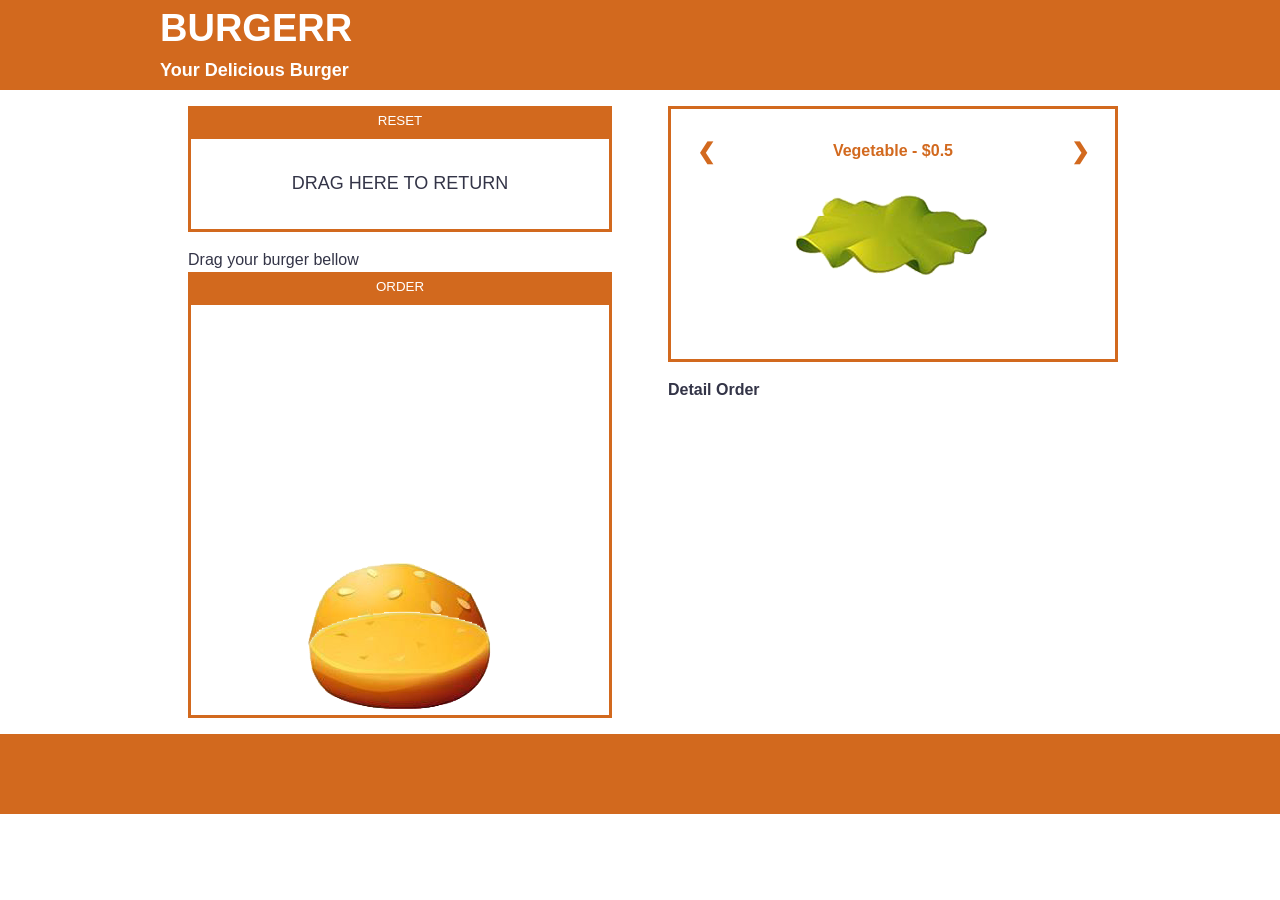
<file: index.html>
<html>
	<head>
	 	<meta name="viewport" content="width=device-width, initial-scale=1" />  
   		<meta http-equiv="X-UA-Compatible" content="IE=edge">
   		<meta name="apple-mobile-web-app-capable" content="yes">
		<meta charset="UTF-8" />
		<title>Burgerr - Your Delicious Burger</title>
		<link href="css/simple-grid.min.css" rel="stylesheet" media="screen" />
		<link href="css/stylesheet.css" rel="stylesheet" media="screen" />
		<script src="js/jquery-3.2.1.min.js"></script>
		<script src="js/item.js"></script>
		<script src="js/main.js"></script>
	</head>
	
	<body>
		<header>
			<div class="container">
				<div class="col-6">
					<div class="col-12"><a href="./main.html" class="logo">BURGERR</a></div>
					<div class="sub-logo col-12">Your Delicious Burger</div>
				</div>
			</div>
		</header>

		<div class="container">
			<div class="row">

				<div class="col-6">
					<div id="control">

						<div class="col-12">
							<button onClick="reset()">RESET</button>
							<div id="trash" ondrop="deleteItem(event)" ondragover="return event.preventDefault()"> 
								<p>DRAG HERE TO RETURN</p>
							</div>
						</div>

						<div class="col-12">
							<div>Drag your burger bellow</div>
							<button onClick="orderC()">ORDER</button> 
							<div id="order" onDrop="drop(event)" ondragover="event.preventDefault()"></div>
						</div>

					</div>
				</div>

				<div class="col-6">

					<div id="item" class="col-12">
						<div class="row">
							<a class="prev" onclick="prev()">&#10094;</a>
		 					<a class="next" onclick="next()">&#10095;</a>
		 				</div>

						<div class="slide"> 
							<div class="desc">Vegetable - $0.5</div>
							<img src="img/vegetable.png" data-class="2" ondragstart="drag(event)" id="2"> 
						</div>
						<div class="slide"> 
							<div class="desc">Beef - $5</div>
							<img src="img/beef.png" data-class="3" ondragstart="drag(event)" id="3"> 
						</div>
						<div class="slide"> 
							<div class="desc">Egg - $2</div>
							<img src="img/egg.png" data-class="4" ondragstart="drag(event)" id="4"> 
						</div>
						<div class="slide"> 
							<div class="desc">Tomato - $1</div>
							<img src="img/tomato.png" data-class="5" ondragstart="drag(event)" id="5"> 
						</div>
						<div class="slide"> 
							<div class="desc">Cheese - $2</div>
							<img src="img/cheese.png" data-class="6" ondragstart="drag(event)" id="6"> 
						</div>
						<div class="slide"> 
							<div class="desc">Onion - $1</div>
							<img src="img/onion.png" data-class="7" ondragstart="drag(event)" id="7"> 
						</div>
						<div class="slide"> 
							<div class="desc">Pikle - $1</div>
							<img src="img/pickle.png" data-class="8" ondragstart="drag(event)" id="8"> 
						</div>
					</div>
					<div id="rect"></div>
					<div class="col-12"> 
						<div class="det">Detail Order</div>
						<div id="table-detail"> 
							<table id="detail"></table>
						</div>
						<div><table id="total"></table></div>
					</div>
				</div>

			</div>
		</div>

		<footer>

		</footer>
	</body>
</html>
</file>
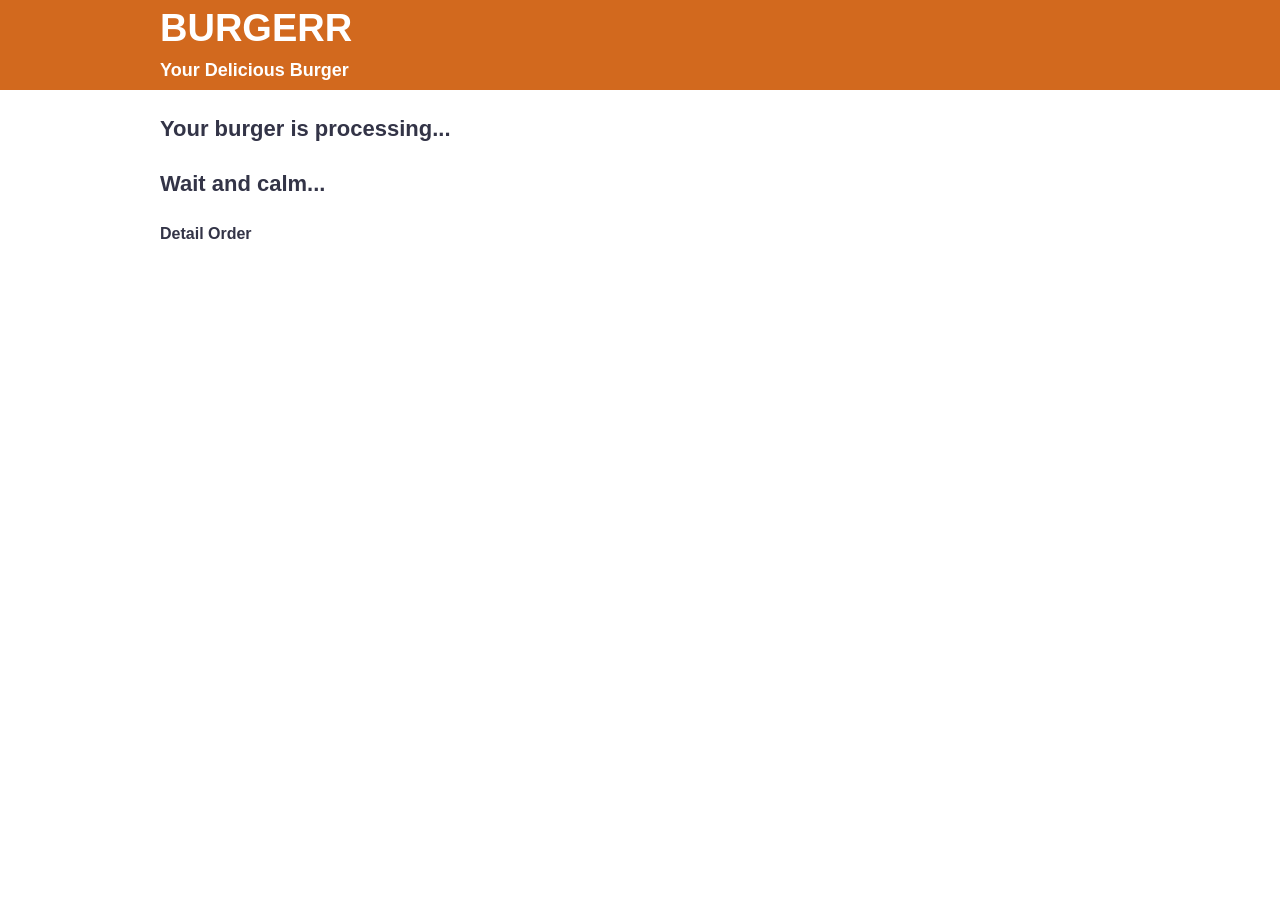
<file: order.html>
<html>
	<head>
	 	<meta name="viewport" content="width=device-width, initial-scale=1" />  
   		<meta http-equiv="X-UA-Compatible" content="IE=edge">
   		<meta name="apple-mobile-web-app-capable" content="yes">
		<meta charset="UTF-8" />
		<title>Burgerr - Your Delicious Burger</title>
		<link href="css/simple-grid.min.css" rel="stylesheet" media="screen" />
		<link href="css/stylesheet.css" rel="stylesheet" media="screen" />
	</head>
	
	<body>
		<header>
			<div class="container">
				<div class="col-6">
					<div class="logo col-12"><a href="./main.html" class="logo">BURGERR</a></div>
					<div class="sub-logo col-12">Your Delicious Burger</div>
				</div>
			</div>
		</header>

		<div class="container">
			<div class="col-12">
				<h3>Your burger is processing...</h3>
				<h3>Wait and calm...</h3>
				<div id="result" class="col-12">
					<div class="det">Detail Order</div>
					<div id="table-detail"> 
						<table id="detail"></table>
					</div>
					<div><table id="total"></table></div>
				</div>
			</div>
		</div>
		<script src="js/item.js"></script>
		<script src="js/order.js"></script>
	</body>
</html>
</file>
<file: css/stylesheet.css>
/* header */
header{
	background-color:chocolate;
	width:100%;
	min-height:90px;
}

.logo, .sub-logo{
	color:white;
	font-weight:bold;
	font-size:38px;
	text-decoration:none;
}

.sub-logo{
	font-size:18px;
}
/* end */

/* footer */
footer{
	background-color:chocolate;
	width:100%;
	min-height:80px;
	position:absolute;
}
/* end */

/* table */
td{
	width:100%;
}
#table-detail{
	overflow-y:auto;
	max-height:200px;
	width:100%;
}
#total{
	border-top:1px solid black;
}
/* end */

/* body */
#trash, #order, #item{
    min-height:70px;
    padding:10px;
    border:3px solid chocolate;
    text-align:center;
}
#order{
	display:flex;
    flex-direction:column-reverse;
    min-height:10px;
    padding-bottom:100px;
	align-items:center;
	min-height:300px;
}
#item{
	height:230px;
}
.det{
	font-weight:bold;
}
.desc{
	color:chocolate;
	font-weight:bold;
	margin-top:20px;
}
.slide{
	display:none;
}
/* end */


/* button */
button{
	background-color:chocolate;
	color:white;
	height:30px;
	cursor:pointer;
	border:none;
	width:100%;
}
button:hover{
	font-weight:bold;
}
.prev, .next {
  	cursor:pointer;
  	padding:16px;
  	color:chocolate;
  	font-weight:bold;
  	font-size:22px;
  	transition:0.6s ease;
  	position:absolute;
  	border-radius:0 3px 3px 0;
}
.prev{
	left:0;
}
.next{
	right:0;
}
.prev:hover, .next:hover {
	color:white;
  	background-color:chocolate;
}
/* end */


/* image */
#order div img{
	width:200px;
	height:130px;
}

#order img{
	margin-bottom:-100px;
}

#order:hover img{
	margin-bottom:-70px;
}

.scale:hover{
	width:220px;
	height:140px;
	margin-top:30px;
	z-index:5;
	filter:brightness(130%);
    -webkit-filter:brightness(130%);
}
/* end */
</file>
<file: css/simple-grid.min.css>
body,html{height:100%;width:100%;margin:0;padding:0;left:0;top:0;font-size:100%}.center,.container{margin-left:auto;margin-right:auto}*{font-family:Lato,Helvetica,sans-serif;color:#333447;line-height:1.5}h1{font-size:2.5rem}h2{font-size:2rem}h3{font-size:1.375rem}h4{font-size:1.125rem}h5{font-size:1rem}h6{font-size:.875rem}p{font-size:1.125rem;font-weight:200;line-height:1.8}.font-light{font-weight:300}.font-regular{font-weight:400}.font-heavy{font-weight:700}.left{text-align:left}.right{text-align:right}.center{text-align:center}.justify{text-align:justify}.container{width:90%}.row{position:relative;width:100%}.row [class^=col]{float:left;margin:.5rem 2%;min-height:.125rem}.col-1,.col-10,.col-11,.col-12,.col-2,.col-3,.col-4,.col-5,.col-6,.col-7,.col-8,.col-9{width:96%}.col-1-sm{width:4.33%}.col-2-sm{width:12.66%}.col-3-sm{width:21%}.col-4-sm{width:29.33%}.col-5-sm{width:37.66%}.col-6-sm{width:46%}.col-7-sm{width:54.33%}.col-8-sm{width:62.66%}.col-9-sm{width:71%}.col-10-sm{width:79.33%}.col-11-sm{width:87.66%}.col-12-sm{width:96%}.row::after{content:"";display:table;clear:both}.hidden-sm{display:none}@media only screen and (min-width:33.75em){.container{width:80%}}@media only screen and (min-width:45em){.col-1{width:4.33%}.col-2{width:12.66%}.col-3{width:21%}.col-4{width:29.33%}.col-5{width:37.66%}.col-6{width:46%}.col-7{width:54.33%}.col-8{width:62.66%}.col-9{width:71%}.col-10{width:79.33%}.col-11{width:87.66%}.col-12{width:96%}.hidden-sm{display:block}}@media only screen and (min-width:60em){.container{width:75%;max-width:60rem}}
</file>
